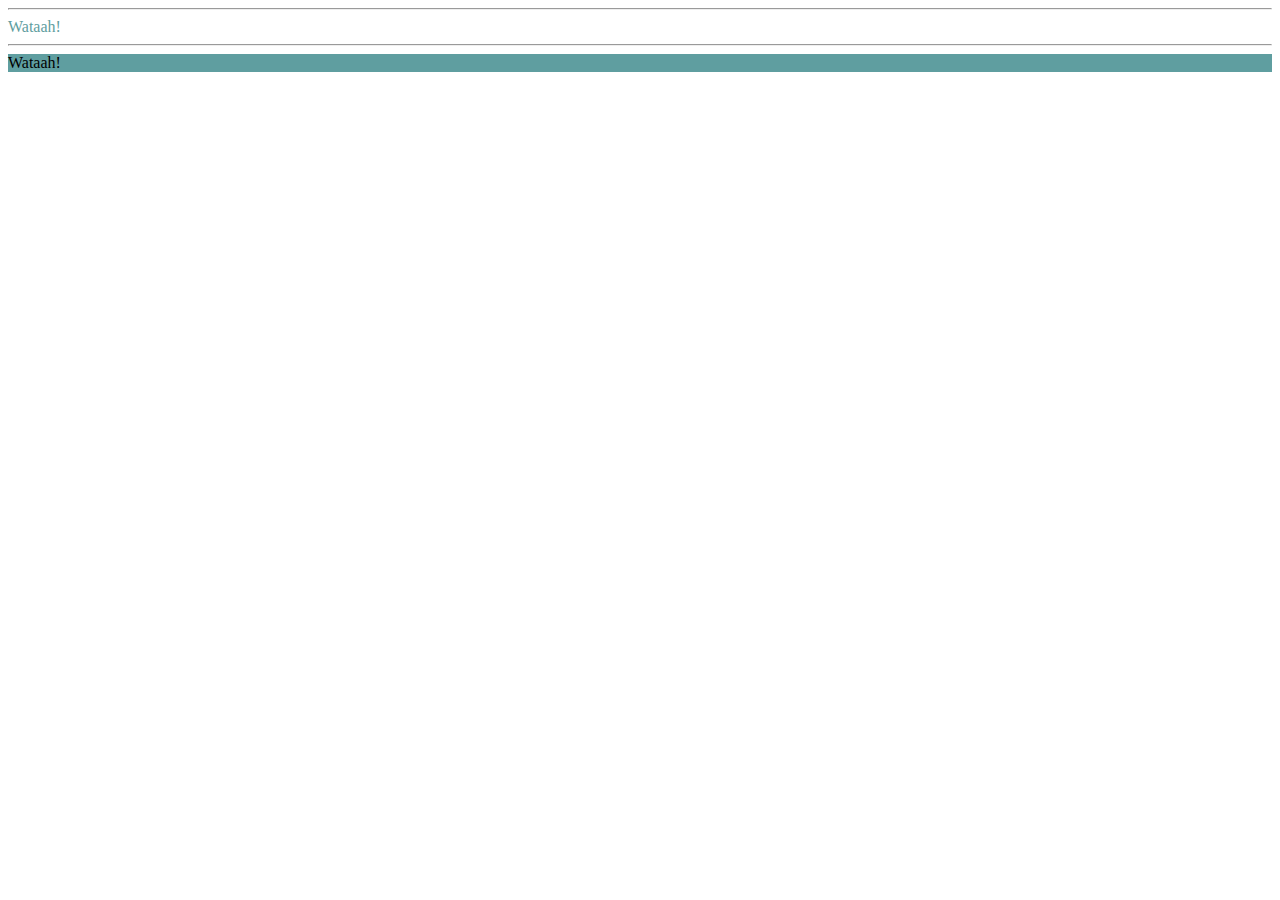
<file: index.html>
<!DOCTYPE html>
<html>
<head>
    <link rel="stylesheet" href="styles.css"/>
</head>
<body>

    <hr>
    
    <div class="foobar">
        Wataah!
    </div>
    
    <hr>

    <div id="foo">
        Wataah!
    </div>
</body>
</html>
</file>
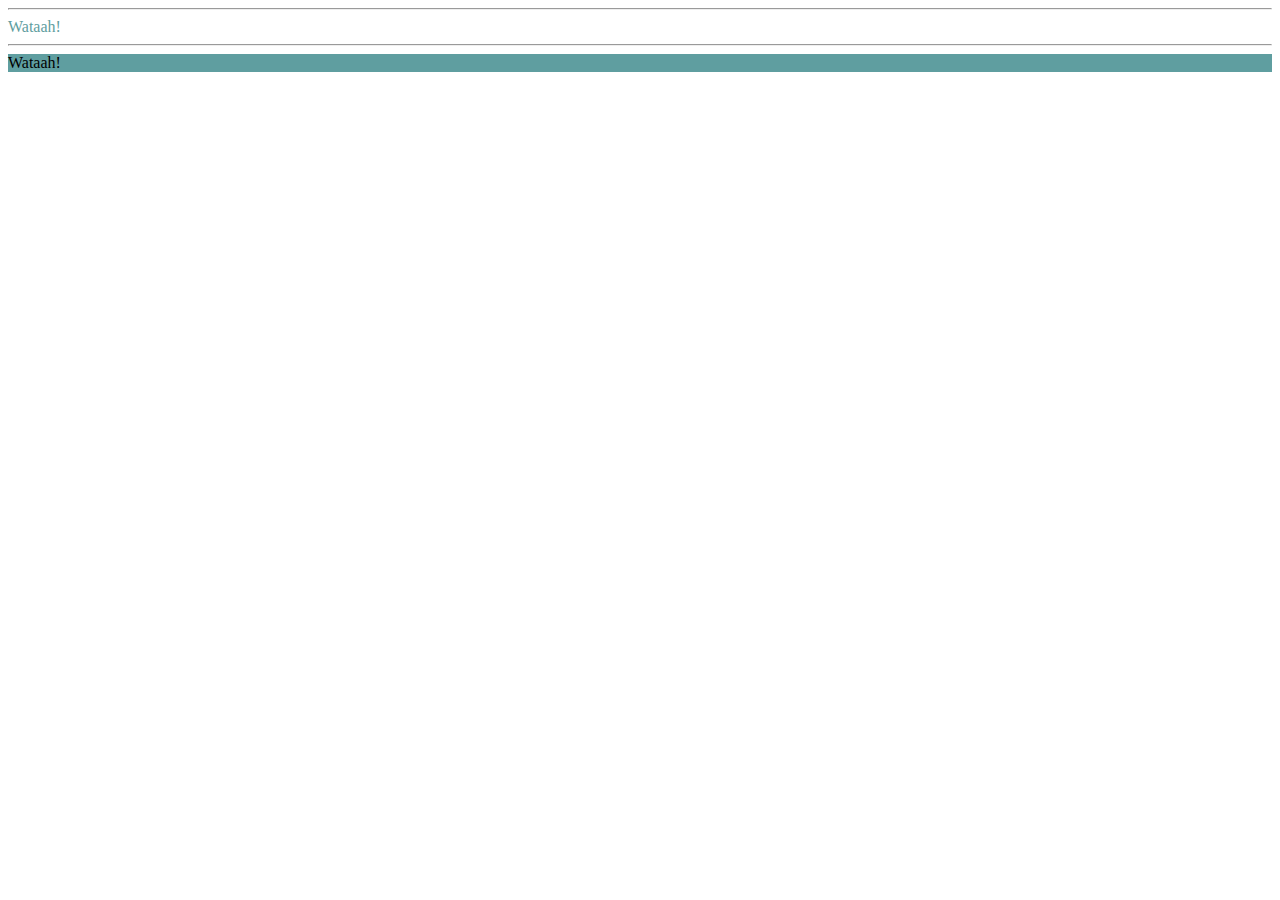
<file: project/index.html>
<!DOCTYPE html>
<html>
    <head>
        <meta name="viewport" content="width=device-width, initial-scale=1.0">
        <link rel="stylesheet" href="styles.css"/>
    </head>
    <body>

        <hr>
        
        <div class="foobar">
            Wataah!
        </div>
        
        <hr>

        <div id="foo">
            Wataah!
        </div>
    </body>
</html>
</file>
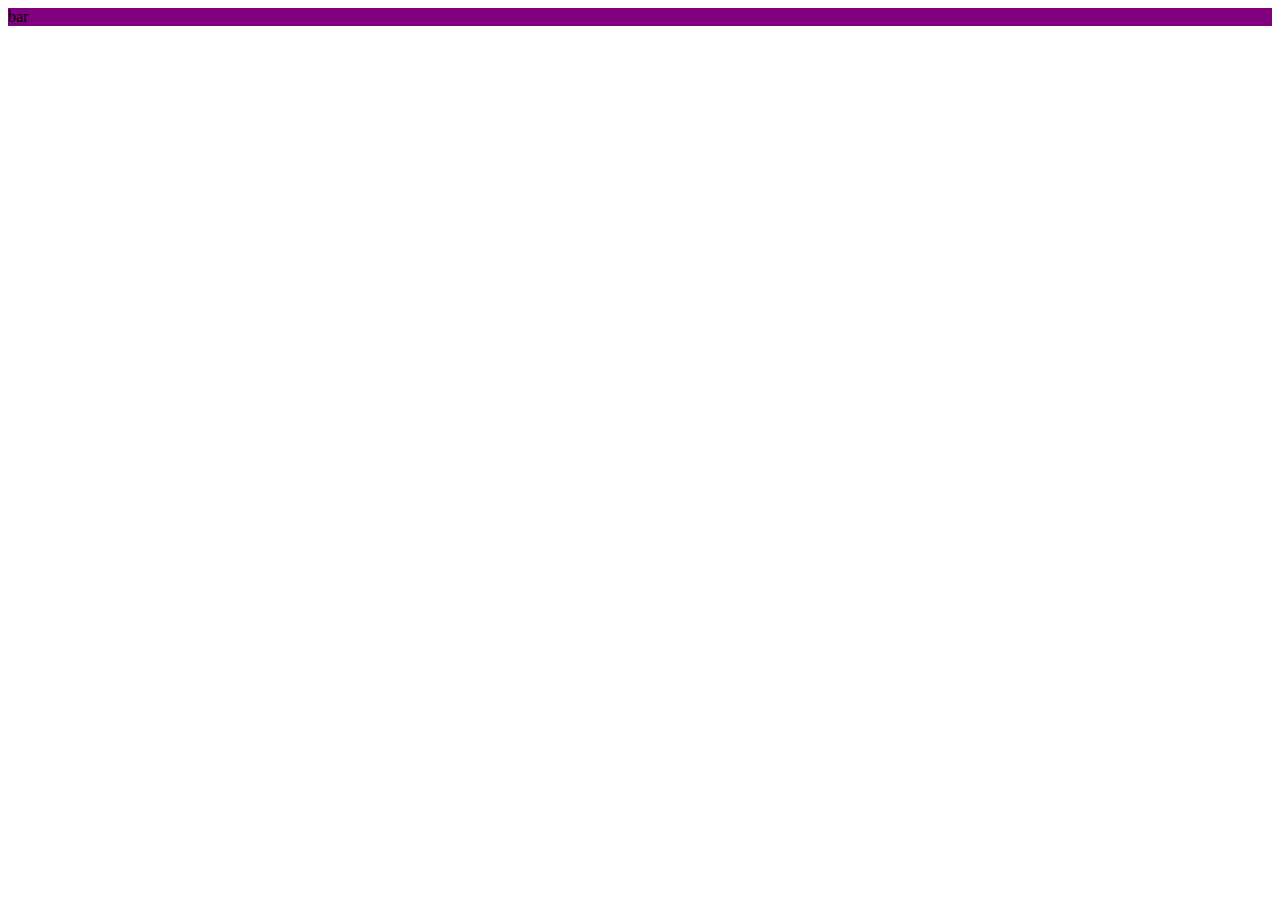
<file: css/exercise1.html>
<!DOCTYPE html>
<html>
<head>
    <title>CSS 1</title>
    <meta name="viewport" content="width=device-width, initial-scale=1.0">
    <link rel="stylesheet" href="exercise1.css">
 </head>

 <body>

    <div class="foo">bar</div>

      <!-- Lisää tarvitsemasi HTML-elementit tänne ja muista antaa kaikille elementeille uniikki id -->
    
</body>

</html>
</file>
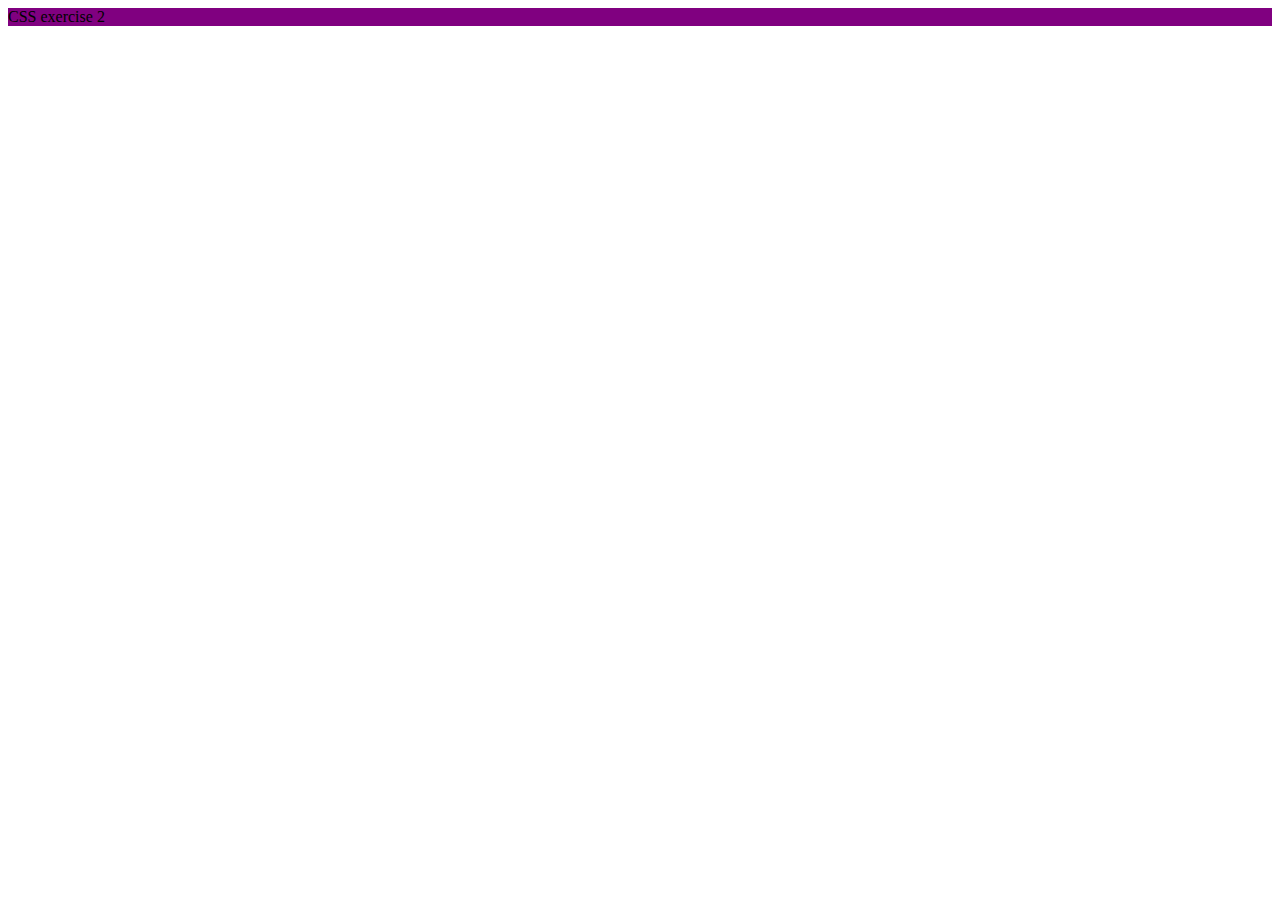
<file: css/exercise2.html>
<!DOCTYPE html>
<html>
<head>
    <title>CSS 2</title>
    <meta name="viewport" content="width=device-width, initial-scale=1.0">
    <link rel="stylesheet" href="exercise2.css">
 </head>

 <body>

    <div class="foo">CSS exercise 2 </div>

    <!-- Lisää tarvitsemasi HTML-elementit tänne ja muista antaa kaikille elementeille uniikki id -->
    
</body>

</html>
</file>
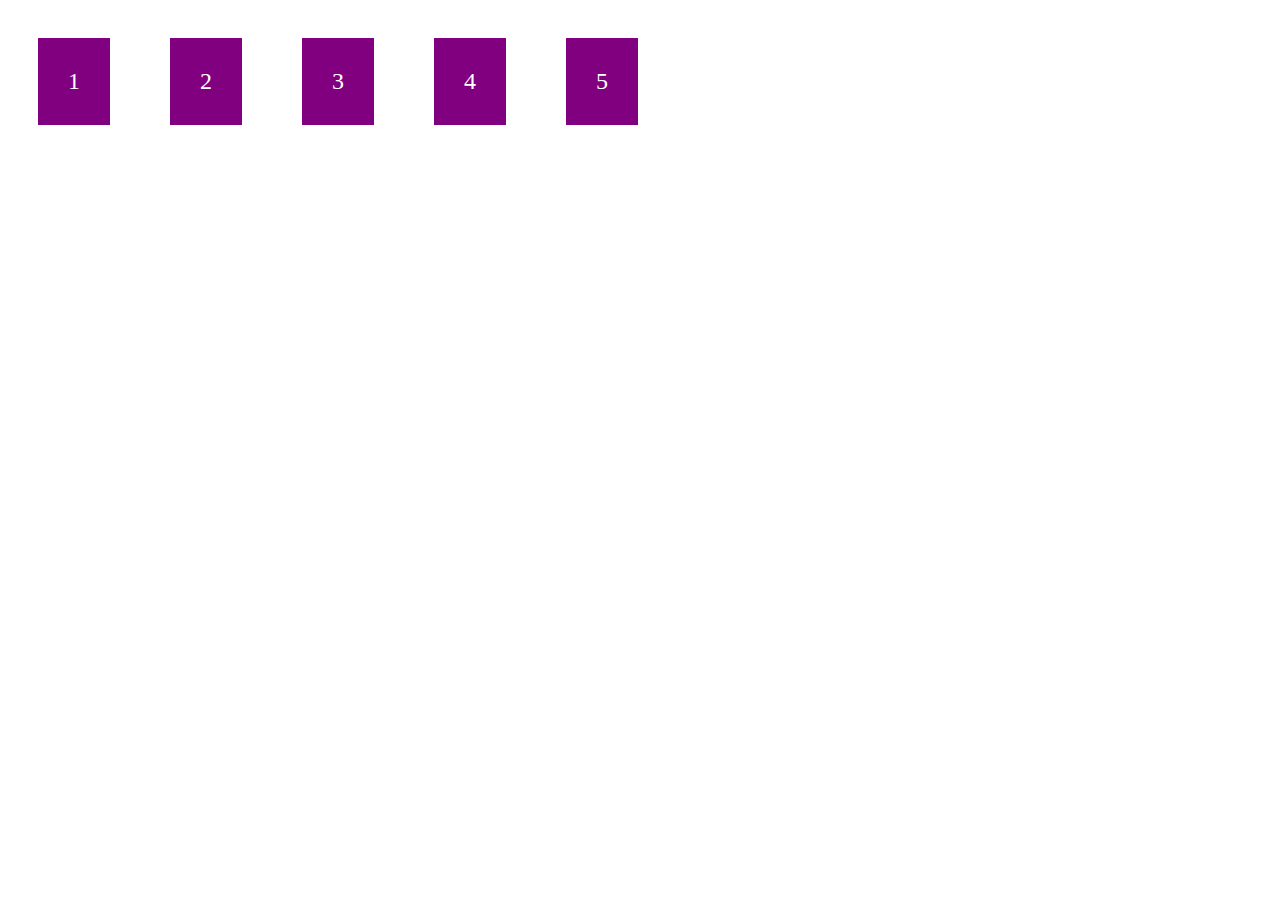
<file: css/exercise3.html>
<!DOCTYPE html>
<html>
<head>
    <title>CSS 3</title>
    <meta name="viewport" content="width=device-width, initial-scale=1.0">
    <link rel="stylesheet" href="exercise3.css">
 </head>

 <body>

    <div class="parent">
        <div class="child">1</div>
        <div class="child">2</div>
        <div class="child">3</div>
        <div class="child">4</div>
        <div class="child">5</div>
    </div>

    <!-- 
        Tee sivu jossa on viisi eri div-elementtiä jotka toimivat responsiiviisesti tietokoneen näytöllä, tabletilla ja mobiililaitteella.
        
         1) Tabletin leveys on 800px ja mobiilin leveys on 400px.

         1) Tietokoneen näytöllä yhden elementin leveys on 15% ruudusta mutta maksimissaan 200px. 
         2) Elementtien välinen margin on 10px.
         3) Jokainen elementti sisältää järjestysnumeron.

         4) Mobiili- ja tabletti näkymissä elementien leveys on 80% ruudusta.
         5) Mobiilinäkymässä ensimmäinen ja viimeinen elementti eivät näy.
         6) Kaikissa näkymissä on eri taustaväri.
         7) Kaikissa näkymissä kaikki elementit ovat ruudun keskellä. Tähän sinun pitää etsiä itse tietoa.

    -->

</body>

</html>
</file>
<file: styles.css>
.foobar {
    color: cadetblue;
}

#foo {
    background-color: cadetblue;
}
</file>
<file: project/styles.css>
.foobar {
    color: cadetblue;
}

#foo {
    background-color: cadetblue;
}
</file>
<file: css/exercise1.css>
/* Esimerkki CSS jossa käytetään HTML-elementin class attributtia */

.foo {
    background-color: purple;
}

/* Tee seuraavaksi itse CSS-tyylejä joissa käytät seuraavia CSS-selectoreja:

    1) id
    2) :hover
    3) :last-child
    4) :focus
    5) :nth-child

   Muista että sinun pitää lisätä tarvitsemasi HTML-elementit css/exercise1.html - tiedostoon!
/*
</file>
<file: css/exercise2.css>
/* Esimerkki CSS jossa käytetään HTML-elementin class attributtia */

.foo {
    background-color: purple;
}

/* Tee seuraavaksi itse CSS-tyylejä joissa käytät seuraavia tyylejä:

    1. margin
    2. padding
    3. border
        a) solid
        b) dotted
    4. display
        a) inline
        b) block
        c) flex
    5. align-items
    6. width
        a) px
        b) %
        c) vh
    7. height
        a) px
        b) %
        c) vh

   Muista että sinun pitää lisätä tarvitsemasi HTML-elementit css/exercise2.html - tiedostoon!
   Ja muista tehdä HTML-elementeistä sellaisia että CSS'n antaman tyylin erottaa niistä!
/*
</file>
<file: css/exercise3.css>
.parent {
    display: flex;
    flex-direction: row;
}

.child {
    background-color: purple;
    padding: 30px;
    font-size: 24px;
    color: white;
    margin: 30px;
}

@media only screen and (max-width: 800px) {
    .parent {
      flex-direction: column;
    }

    .child {
        background-color: pink;
        padding: 30px;
        font-size: 24px;
        color: white;
        margin: 30px;
    }

}
</file>
